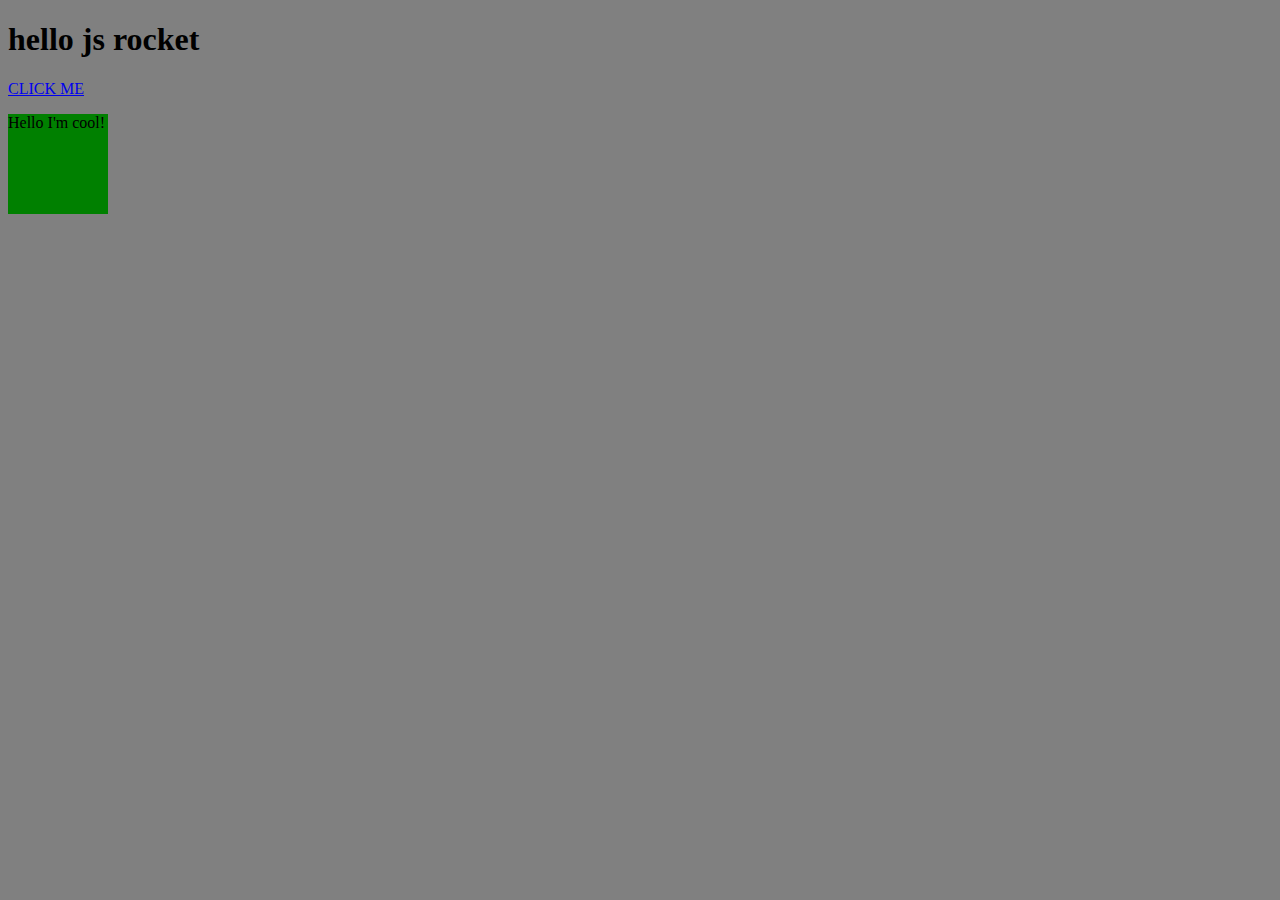
<file: index.html>
<!DOCTYPE html>
<html>
<head>
	<title>JS Rocket</title>
	<script type="text/javascript" src="js/script.js"></script>
	<link rel="stylesheet" type="text/css" href="css/style.css">
</head>
<body>
	<h1>hello js rocket</h1>
	<a href="#" onclick="doCoolStuff();">CLICK ME</a>

	<div class="cool" id="cool">
		<p>Hello I'm cool!</p>
	</div>
</body>
</html>
</file>
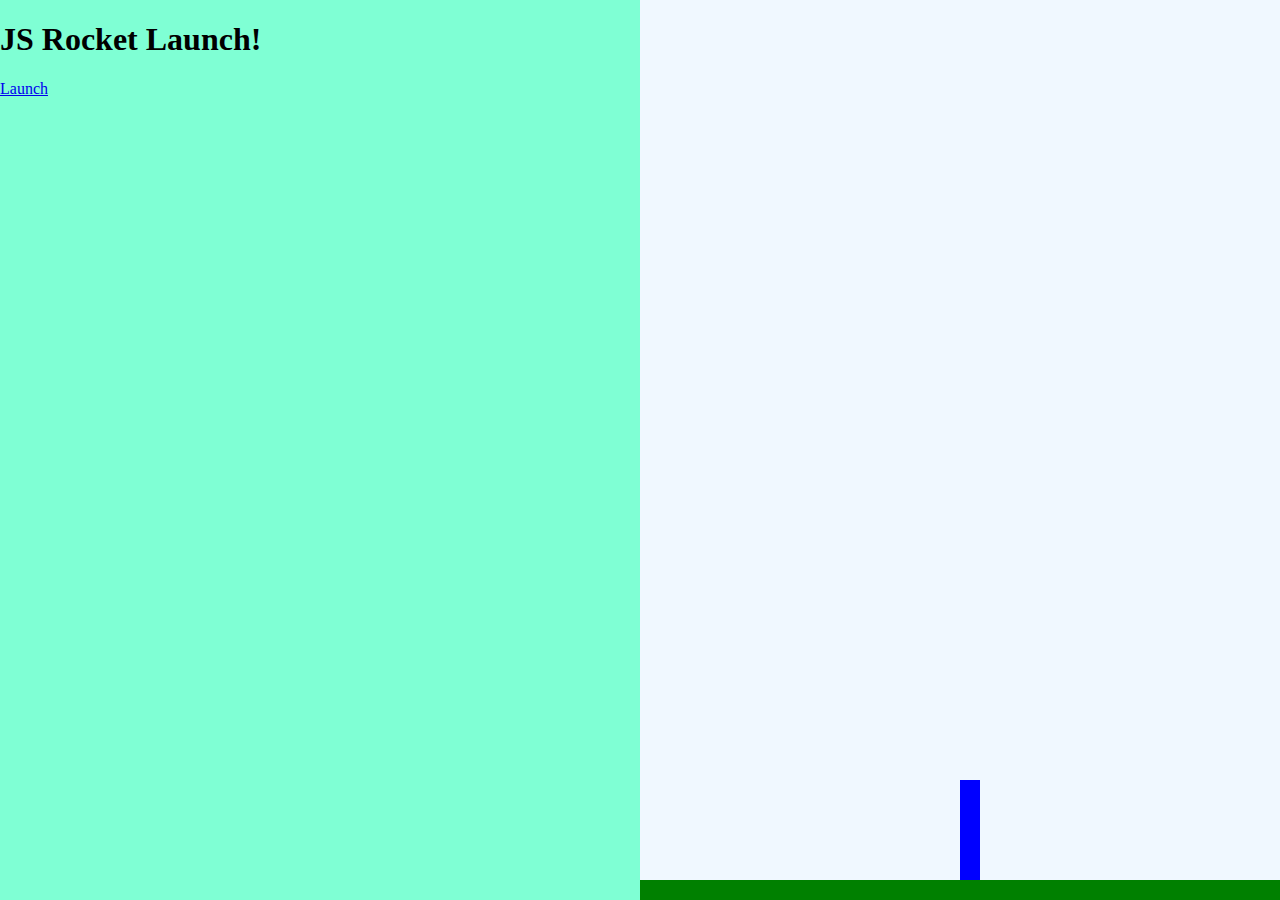
<file: rocket.html>
<!DOCTYPE html>
<html>
<head>
	<title>Rocket Launch Sequence!</title>
	<link rel="stylesheet" type="text/css" href="css/rocket.css">
	<script type="text/javascript" src="js/rocket.js"></script>
</head>
<body class="body-state1">
	<div class="left">
		<div class="state1">
			<h1>JS Rocket Launch!</h1>
			<a href="#" class="button" onclick="changeState(2);">Launch</a>
		</div>
		<div class="state2">
			<h1 id="countdown"></h1>
			<a href="#" class="button" onclick="changeState(1);">Abort!</a>
		</div>
		<div class="state3">
			<h1>Lift Off!</h1>
		</div>
		<div class="state4">
			<h1>Well done!</h1>
			<a href="#" class="button" onclick="changeState(1);">Do it again!</a>
		</div>
		<div class="state5">
			<h1>Oh No!!!</h1>
			<a href="#" class="button" onclick="changeState(1);">Try again!</a>
		</div>
	</div>
	<div class="right">
		<div class="rocket">
			
		</div>
		<div class="ground">
			
		</div>
	</div>
</body>
</html>
</file>
<file: css/style.css>
body{
	background-color: grey;
}

.cool{
	width: 100px;
	height: 100px;
	background-color: green;
	transition: background-color 1s;
}

.cool.red{
	background-color: red;
}
</file>
<file: css/rocket.css>
.left{
	background-color: aquamarine; 
	position: fixed;
	width: 50%;
	height: 100%;
	top: 0;
	left: 0;
}

.right{
	background-color: aliceblue; 
	position: fixed;
	width: 50%;
	height: 100%;
	top: 0;
	right: 0;
}

a{

}

.rocket{
	/*position absolute positions according to parent*/
	position: absolute;
	left: 50%;
	bottom: 20px;
	width: 20px;
	height: 100px;
	background-color: blue;
	transition: bottom 10000ms;
}

body.body-state1 .rocket{
	transition: none;
}

body.body-state3 .rocket,
body.body-state4 .rocket{
	bottom: 1000px;
}

.ground{
	background-color: green;
	position: absolute;
	bottom: 0;
	left: 0;
	width: 100%;
	height: 20px;
}

a.button{

}

.state1,
.state2,
.state3,
.state4,
.state5{
	display: none;
}

/* when body class is body-stateX, then stateX is displayed */
body.body-state1 .state1{display: block;}
body.body-state2 .state2{display: block;}
body.body-state3 .state3{display: block;}
body.body-state4 .state4{display: block;}
body.body-state5 .state5{display: block;}
</file>
